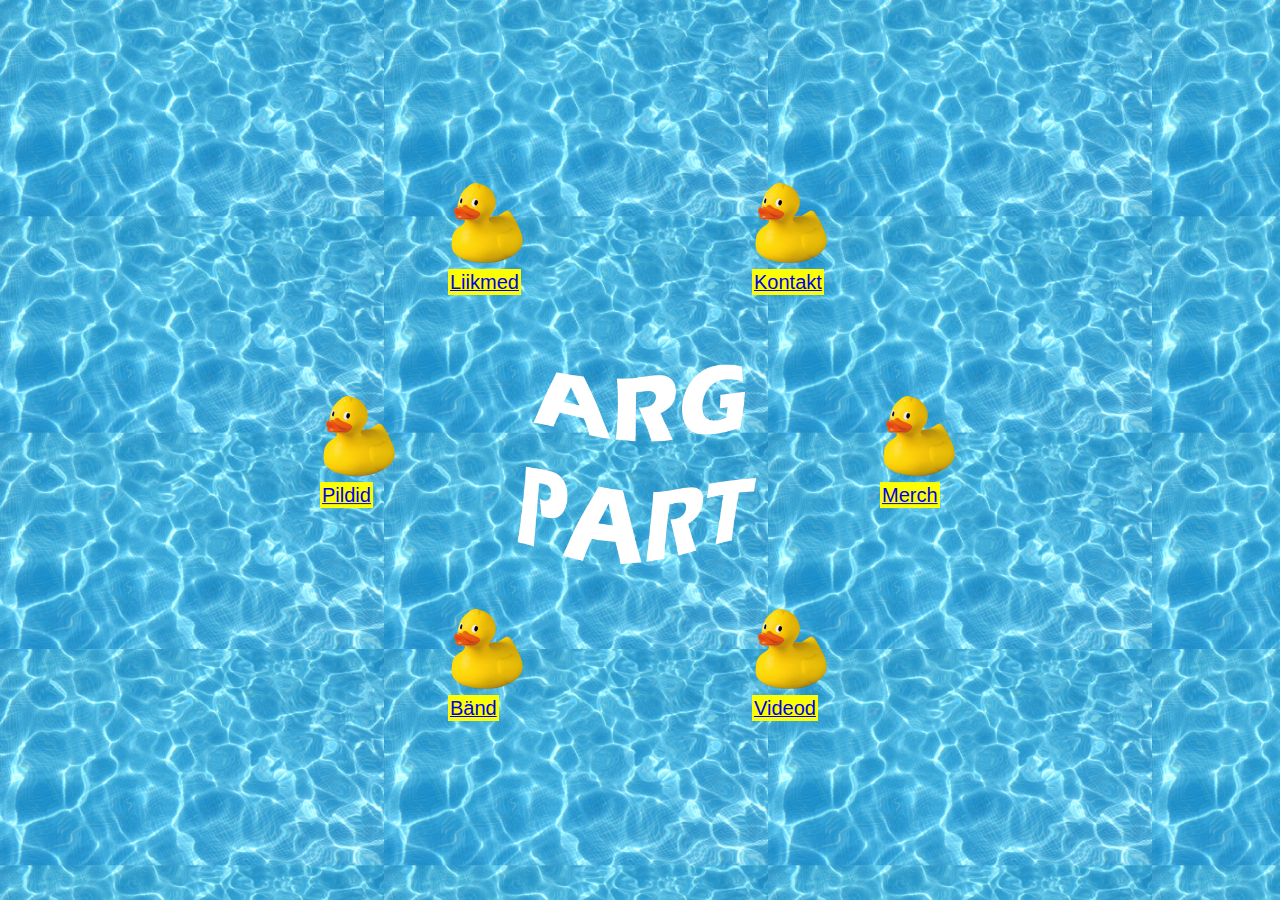
<file: index.html>
<!DOCTYPE html>
<html lang="en">

<head>
    <meta charset="UTF-8">
    <meta name="viewport" content="width=device-width, initial-scale=1.0">
    <title>Arg Part</title>
    <link rel="stylesheet" href="css/style.css">
    <link rel="stylesheet" href="css/index.css">
    <script src="js/page_change.js"></script>
</head>

<body>
    <div class="nav_wrapper">
        <div class="logo">
            <img src="img/LOGOTEKST.png" alt="logo">
        </div>
        <div class="kontakt">
            <a href="#" onclick="animateTo('kontakt.html', this)">
                <img src="img/part.png" alt="part">
                <span>Kontakt</span>
            </a>
        </div>
        <div class="liikmed">
            <a href="#" onclick="animateTo('liikmed.html', this)">
                <img src="img/part.png" alt="part">
                <span>Liikmed</span>
            </a>
        </div>
        <div class="band">
            <a href="#" onclick="animateTo('band.html', this)">
                <img src="img/part.png" alt="part">
                <span>Bänd</span>
            </a>
        </div>
        <div class="videod">
            <a href="#" onclick="animateTo('videod.html', this)">
                <img src="img/part.png" alt="part">
                <span>Videod</span>
            </a>
        </div>
        <div class="pildid">
            <a href="#" onclick="animateTo('pildid.html', this)">
                <img src="img/part.png" alt="part">
                <span>Pildid</span>
            </a>
        </div>
        <div class="merch">
            <a href="#" onclick="animateTo('merch.html', this)">
                <img src="img/part.png" alt="part">
                <span>Merch</span>
            </a>
        </div>
    </div>

    <script src="js/index_animation.js"></script>
</body>

</html>
</file>
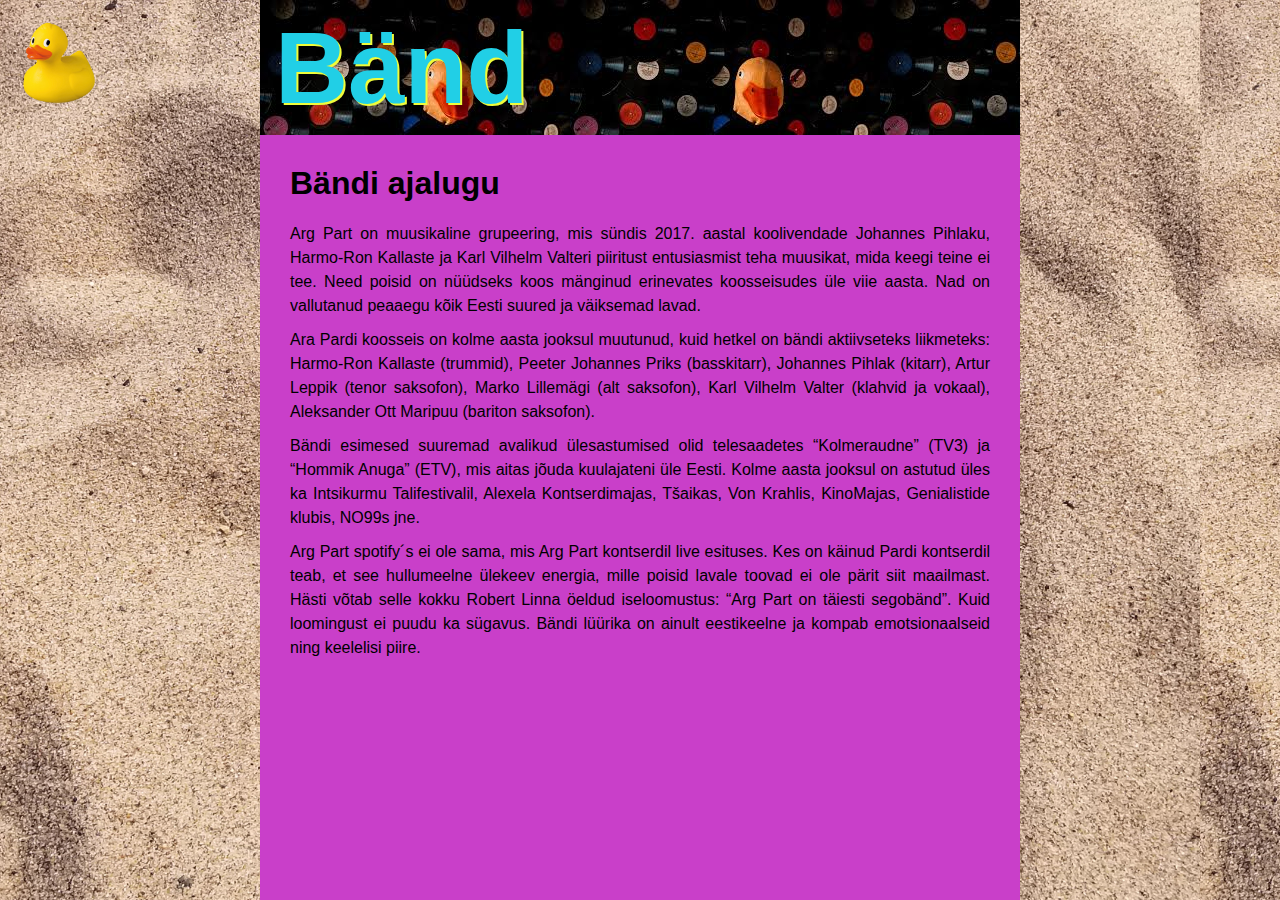
<file: band.html>
<!DOCTYPE html>
<html lang="et">

<head>
    <meta charset="UTF-8">
    <meta name="viewport" content="width=device-width, initial-scale=1.0">
    <title>Bändist</title>
    <link rel="stylesheet" href="css/style.css">
    <link rel="stylesheet" href="css/band.css">
    <script src="js/page_change.js"></script>
</head>

<body>

    <a id="tahakskoju" href="#" onclick="animateTo('index.html?from=band', this)">
        <img src="img/part.png" alt="parts">
    </a>
    <div class="wrapper">
        <div class="content">
            <div class="title">
                <h1>Bänd</h1>
            </div>
            <div class="ajalugu">
                <h1>Bändi ajalugu</h1>
                <p>
                    Arg Part on muusikaline grupeering, mis sündis 2017. aastal koolivendade Johannes Pihlaku, Harmo-Ron
                    Kallaste ja Karl Vilhelm Valteri piiritust entusiasmist teha muusikat, mida keegi teine ei tee. Need
                    poisid on nüüdseks koos mänginud erinevates koosseisudes üle viie aasta. Nad on vallutanud peaaegu
                    kõik Eesti suured ja väiksemad lavad.
                </p>
                <p>
                    Ara Pardi koosseis on kolme aasta jooksul muutunud, kuid hetkel on bändi aktiivseteks liikmeteks:
                    Harmo-Ron Kallaste (trummid), Peeter Johannes Priks (basskitarr), Johannes Pihlak (kitarr), Artur
                    Leppik (tenor saksofon), Marko Lillemägi (alt saksofon), Karl Vilhelm Valter (klahvid ja vokaal),
                    Aleksander Ott Maripuu (bariton saksofon).
                </p>
                <p>
                    Bändi esimesed suuremad avalikud ülesastumised olid telesaadetes “Kolmeraudne” (TV3) ja “Hommik
                    Anuga” (ETV), mis aitas jõuda kuulajateni üle Eesti. Kolme aasta jooksul on astutud üles ka
                    Intsikurmu Talifestivalil, Alexela Kontserdimajas, Tšaikas, Von Krahlis, KinoMajas, Genialistide
                    klubis, NO99s jne.
                </p>
                <p>
                    Arg Part spotify´s ei ole sama, mis Arg Part kontserdil live esituses. Kes on käinud Pardi
                    kontserdil teab, et see hullumeelne ülekeev energia, mille poisid lavale toovad ei ole pärit siit
                    maailmast. Hästi võtab selle kokku Robert Linna öeldud iseloomustus: “Arg Part on täiesti segobänd”.
                    Kuid loomingust ei puudu ka sügavus. Bändi lüürika on ainult eestikeelne ja kompab emotsionaalseid
                    ning keelelisi piire.
                </p>
            </div>
        </div>
    </div>
</body>

</html>
</file>
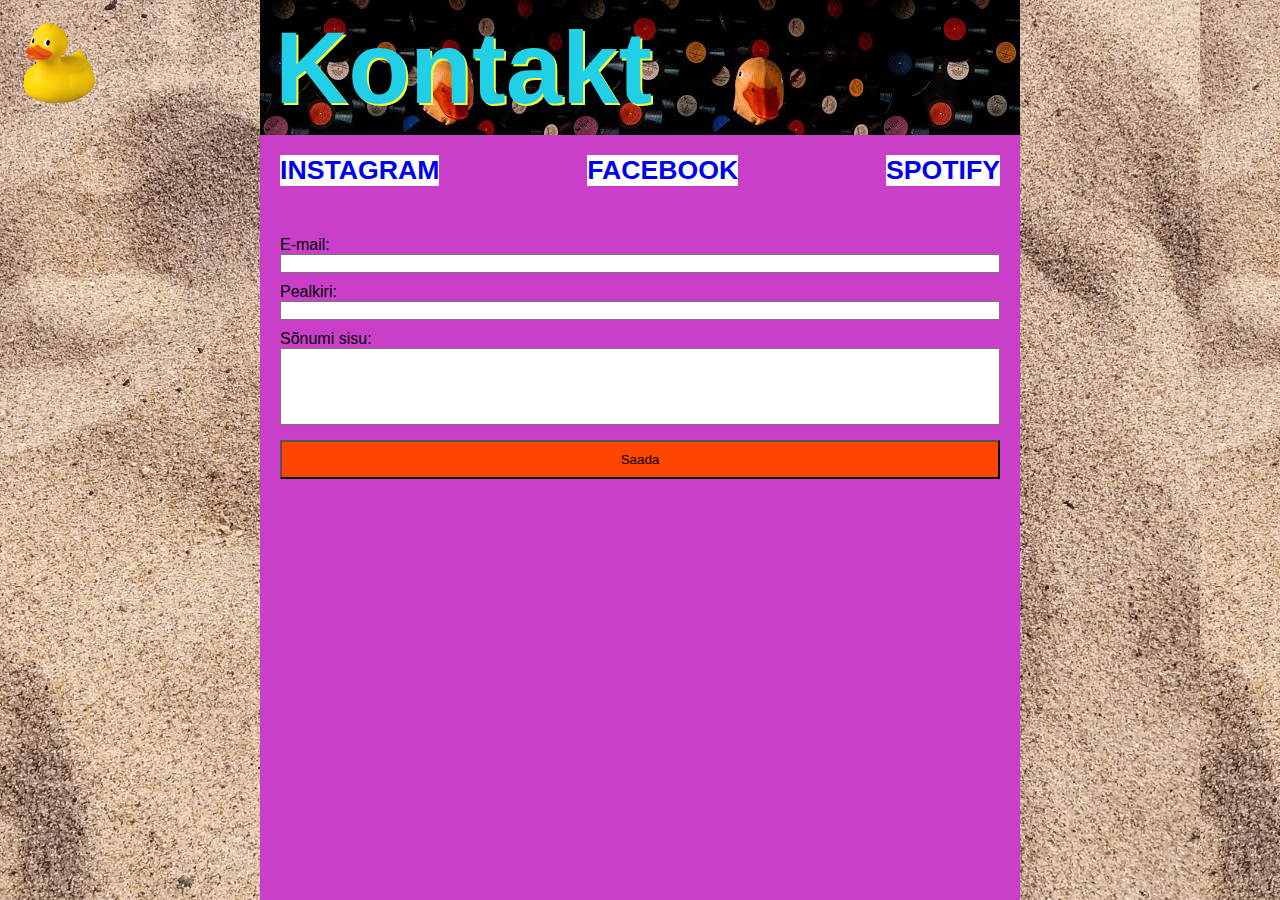
<file: kontakt.html>
<!DOCTYPE html>
<html lang="en">

<head>
    <meta charset="UTF-8">
    <meta name="viewport" content="width=device-width, initial-scale=1.0">
    <link rel="stylesheet" href="css/style.css">
    <link rel="stylesheet" href="css/kontakt.css">
    <script src="js/page_change.js"></script>
    <title>Kontakt</title>
</head>

<body>
    <a id="tahakskoju" href="#.html" onclick="animateTo('index.html?from=kontakt', this)">
        <img src="img/part.png" alt="parts">
    </a>
    <div class="wrapper">
        <div class="content">
            <div class="title">
                <h1>Kontakt</h1>
            </div>
            <div class="social">
                <a href="https://www.instagram.com/argpart/?hl=en">INSTAGRAM</a>
                <a href="https://www.facebook.com/argpartband">FACEBOOK</a>
                <a href="https://open.spotify.com/artist/7ptB41iMNEx7qqZE80aTLw">SPOTIFY</a>
            </div>
            <div class="andmed">
                <form action="#">
                    <label for="e-mail">E-mail:</label>
                    <input type="text" name="e-mail" id="e-mail">
                    <label for="pealkiri">Pealkiri:</label>
                    <input type="text" name="pealkiri" id="pealkiri">
                    <label for="sisu">Sõnumi sisu:</label>
                    <textarea name="sisu" id="sisu" rows="5"></textarea>
                    <button type="submit">Saada</button>

                </form>
            </div>
        </div>
    </div>
</body>

</html>
</file>
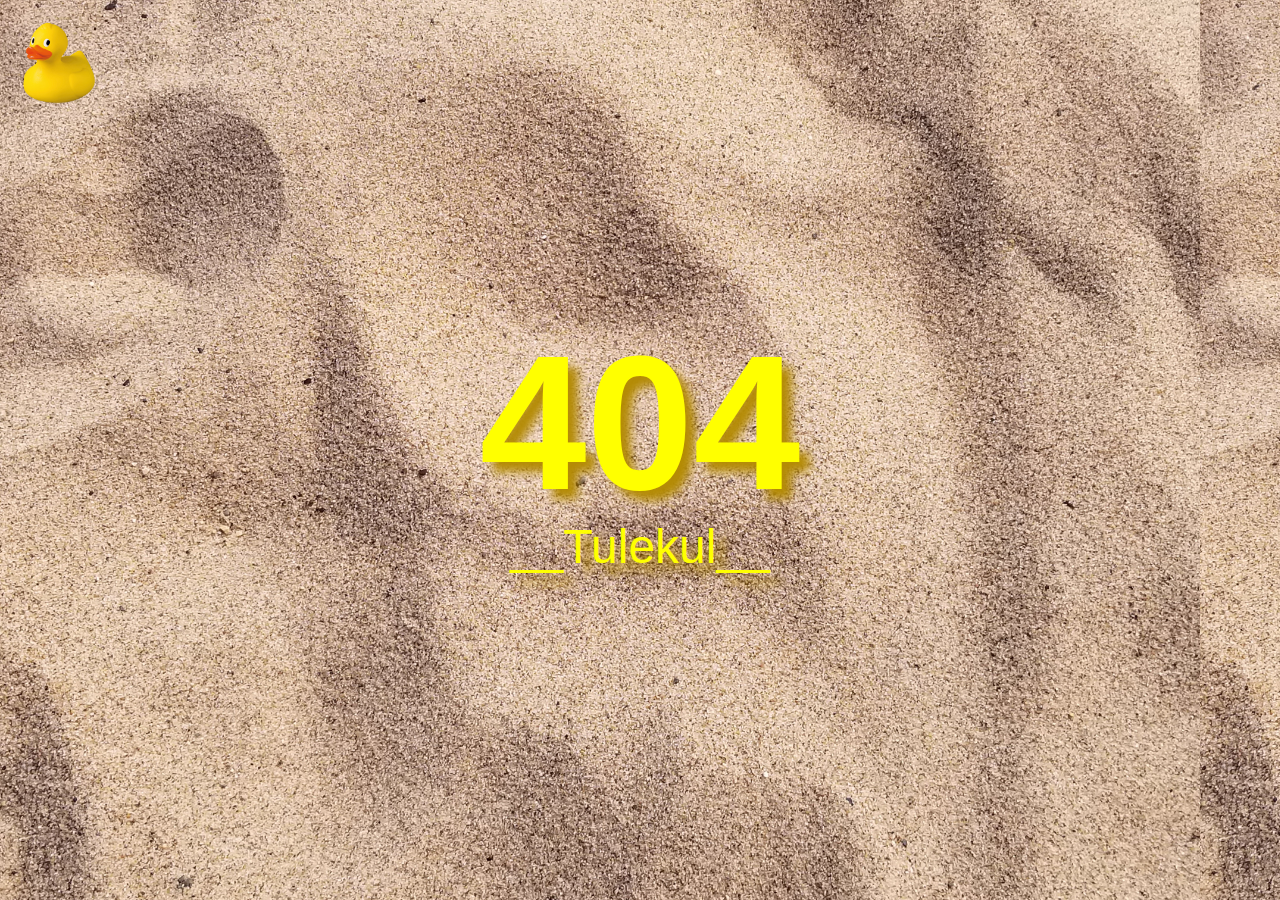
<file: merch.html>
<!DOCTYPE html>
<html lang="en">

<head>
    <meta charset="UTF-8">
    <meta name="viewport" content="width=device-width, initial-scale=1.0">
    <title>Merch</title>
    <link rel="stylesheet" href="css/style.css">
    <link rel="stylesheet" href="css/merch.css">
    <script src="js/page_change.js"></script>
</head>

<body>
    <a id="tahakskoju" href="#" onclick="animateTo('index.html?from=merch', this)">
        <img src="img/part.png" alt="parts">
    </a>
    <div class="page_not_found">
        <h1>404</h1>
        <p>__Tulekul__</p>
    </div>
</body>

</html>
</file>
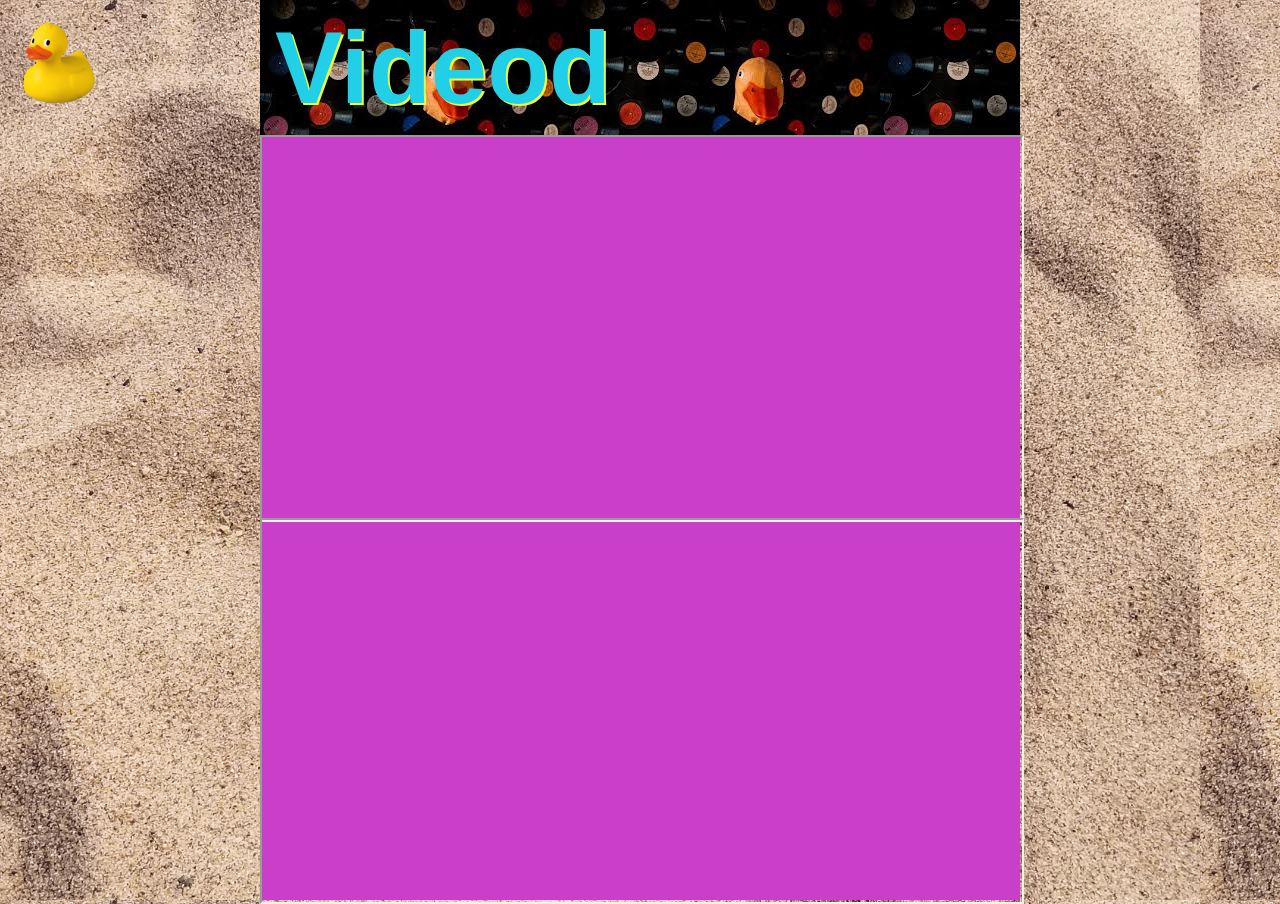
<file: videod.html>
<!DOCTYPE html>
<html lang="en">

<head>
    <meta charset="UTF-8">
    <meta name="viewport" content="width=device-width, initial-scale=1.0">
    <title>Videod</title>
    <link rel="stylesheet" href="css/style.css">
    <link rel="stylesheet" href="css/videod.css">
    <script src="js/page_change.js"></script>
</head>

<body>
    <a id="tahakskoju" href="#" onclick="animateTo('index.html?from=videod', this)">
        <img src="img/part.png" alt="parts">
    </a>
    <div class="wrapper">
        <div class="content">
            <div class="title">
                <h1>Videod</h1>
            </div>
            <div class="vidjod">
                <iframe src="https://www.youtube.com/embed/Nr4A0rrMaEk"
                    allow="accelerometer; autoplay; clipboard-write; encrypted-media; gyroscope; picture-in-picture"
                    allowfullscreen></iframe>
                <iframe src="https://www.youtube.com/embed/urLNwGuvQ9w"
                    allow="accelerometer; autoplay; clipboard-write; encrypted-media; gyroscope; picture-in-picture"
                    allowfullscreen></iframe>
            </div>
        </div>
    </div>

</body>

</html>
</file>
<file: css/style.css>
* {
    padding: 0px;
    margin: 0px;
}

html {
    height: 100%;
    width: 100%;
}

body {
    height: 100%;
    width: 100%;
    font-family: 'Segoe UI', Tahoma, Geneva, Verdana, sans-serif;
    background-repeat: repeat;
    background-color: rgb(25, 172, 230);
    background-attachment: scroll;
    background-image: url("../img/liiv.jpg");
    background-size: contain;
}

#tahakskoju {
    position: fixed;
    top: 20px;
    left: 20px;
}

#tahakskoju img {
    width: 80px;
    transform: scale(1,1);
    animation: scaleAnimation ease-out 1.5s;
    animation-delay: 0s;
    animation-iteration-count: 1;
    animation-fill-mode: backwards;
    transition: transform ease-in 1.5s;
}

@keyframes scaleAnimation {
    0% {
        transform: scale(200,200);
    }
    100% {
        transform: scale(1,1);
    }
}

.wrapper {
    min-height: 100%;
    width: 100%;
    height: auto;
    display: grid;
    grid-template-columns: 1fr 760px 1fr;
    grid-template-rows: 1fr;
    
}

.content{
    grid-column: 2/3;
    background-color: rgb(201, 63, 201);
    height: 100%;
}

.title {
    text-shadow: 2px 2px rgb(239, 252, 58);
    color: rgb(33, 207, 230);
    font-weight: bold;
    font-size: 38pt;
    text-align: left;
    min-height: 135px;
    background-image: url("../img/partusfeetus.jpg");
}

.title h1 {
    margin-left: 15px;
    height: 135px;
    line-height: 135px;
}

@media screen and (max-width: 1000px) {
    .title h1 {
        margin-left: 110px;
        font-size: 1.5em;
    }
}

@media screen and (max-width: 760px) {
    .wrapper {
        grid-template-columns: 1fr;
    }
    .content {
        grid-column: 1/2;
    }
}
</file>
<file: css/index.css>
body {
    overflow: hidden;
}

.kontakt {
    position: absolute;
    top: 20%;
    right: 35%;
    color: rgb(162, 0, 255);
}

.liikmed {
    position: absolute;
    top: 20%;
    left: 35%;
    color: rgb(0, 47, 255);
}

.band {
    position: absolute;
    bottom: 20%;
    left: 35%;
    color: rgb(21, 44, 247);
}

.videod {
    position: absolute;
    bottom: 20%;
    right: 35%;
    color: rgb(255, 0, 0);
}

.pildid {
    position: absolute;
    top: 50%;
    transform: translate(0%, -50%);
    left: 25%;
    color: purple;
}

.merch {
    position: absolute;
    top: 50%;
    transform: translate(0%, -50%);
    right: 25%;
    color: violet;
}

.logo {
    position: absolute;
    transform: translate(50%, -50%);
    top: 50%;
    right: 50%;
}

.logo img {
    max-width: 450px;
    width: 100%;
}

.nav_wrapper {
    height: 100%;
    width: 100%;
    background-image: url("../img/vesi.jpg");
    background-size: 30%;
    overflow: hidden;
}

.nav_wrapper div:not(:nth-child(1)) span {
    font-size: 20px;
    background-color: rgb(251, 255, 0);
    padding: 2px;
}

.nav_wrapper div:not(:nth-child(1)) a:visited {
    color: inherit;
}

.nav_wrapper div:not(:nth-child(1)) img {
    width: 80px;  
    display: block;
    margin-bottom: 4px;
    transition: transform ease-in 1.5s;
}

@media screen and (max-width: 760px) {

    .nav_wrapper {
        display: grid;
        grid-template-columns: 1fr 1fr;
        height: auto;
        overflow-y: auto;
    }

    .logo {
        grid-column: 1/3;
        position: static;
        transform: none;
    }

    .logo img {
        display: block;
        max-width: 500px;
        margin: auto;
    }

    .nav_wrapper div:not(:nth-child(1)) {
        position: static;
        transform: none;
        justify-self: center;
        margin-bottom: 40px;
    }
}
</file>
<file: css/band.css>
.ajalugu {
    color: black;
    margin: 30px;
    text-justify: auto;
}

.ajalugu h1 {
    margin-bottom: 20px;
}

.ajalugu p {
    margin-bottom: 10px;
    line-height: 1.5;
    text-align: justify;
}
</file>
<file: css/kontakt.css>
.social {
    display: flex;
    justify-content: space-between;
    padding: 20px;
}

.social a {
    font-size: 20pt;
    font-weight: 600;
    background-color:white;
    text-transform: uppercase;
    text-decoration: none;
}

.social a:hover {
    color: yellowgreen;
    text-decoration: underline;
}

.andmed input {
    display: block;
}

.andmed form {
    display: grid;
    padding: 20px;  
}

.andmed textarea {
    resize: none;
}

.andmed button {
    padding: 10px;
    margin-top: 15px;
    background-color: orangered;
}

.andmed button:hover {
    background-color: rgb(231, 255, 17);
    transition: background-color 1s ease-in-out;
}

.andmed label {
    margin-top: 10px;
}
</file>
<file: css/merch.css>
.page_not_found {
    width: 100%;
    height: 100%;
    display: flex;
    justify-content: center;
    align-content: center;
    flex-direction: column;
}

.page_not_found h1 {
    color: yellow;
    font-size: 144pt;
    text-align: center;
    line-height: 100%;
    text-shadow: 10px 10px 10px rgb(180, 139, 5);
}

.page_not_found p {
    color: yellow;
    font-size: 36pt;
    text-align: center;
    text-shadow: 10px 10px 10px rgb(180, 139, 5);
}
</file>
<file: css/videod.css>
.vidjod {
    display: grid;
    grid-template-rows: 1fr 1fr;
    height: calc(100% - 135px);
}

iframe {
    height: 100%;
    width: 100%;
}
</file>
